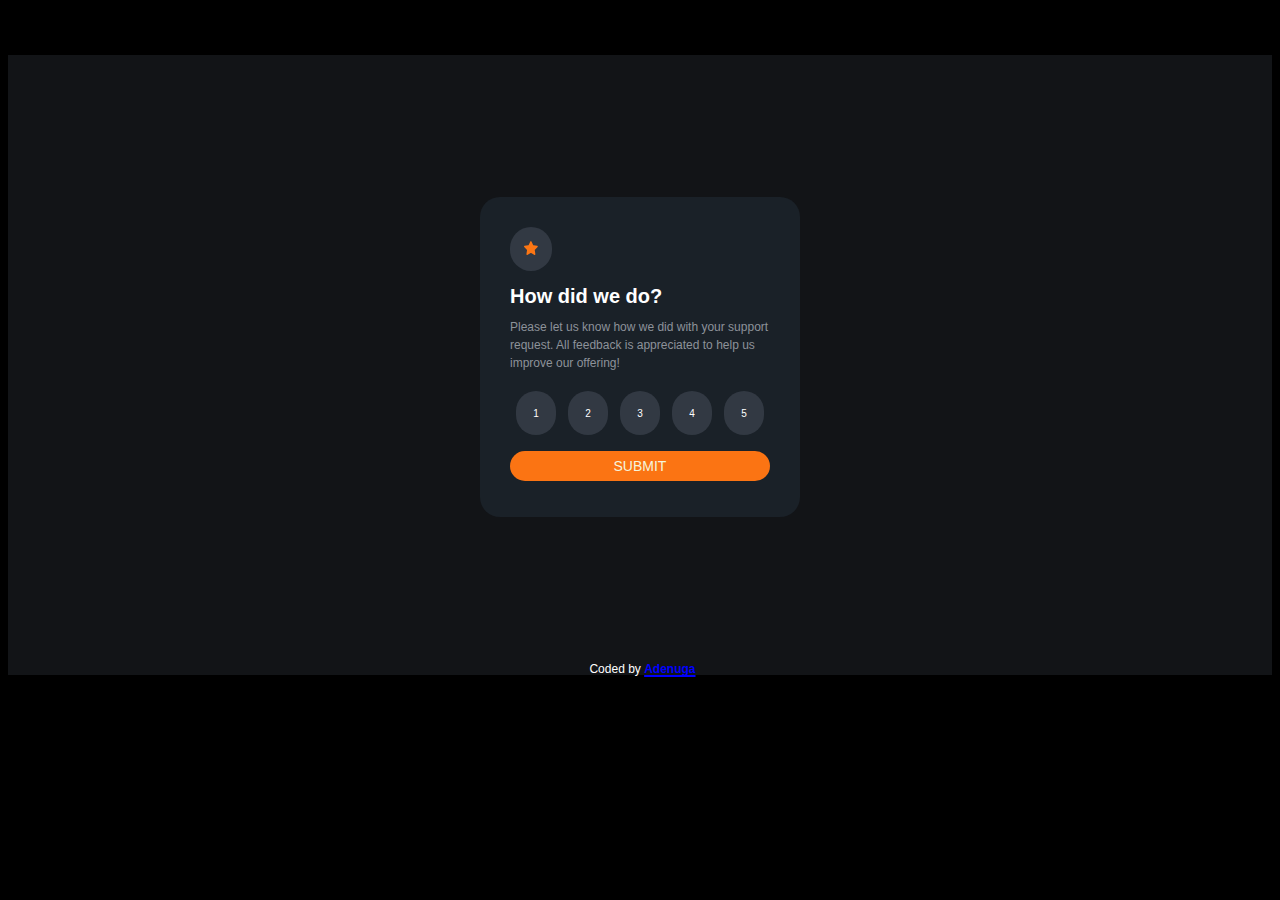
<file: index.html>
<!DOCTYPE html>
<html lang="en">
<head>
    <meta charset="UTF-8">
    <meta http-equiv="X-UA-Compatible" content="IE=edge">
    <meta name="viewport" content="width=device-width, initial-scale=1.0">
    <link rel="stylesheet" href="styles.css">
    <title>Document</title>
</head>
<body>
     <main>
        <div id="div1">
            <div id="div2">
                <img src="images/icon-star.svg" alt="star icon" width="7px">
            </div>
            <h1>How did we do?</h1>
            <p>Please let us know how we did with your support request. All feedback is appreciated to help us improve our offering!</p>
            <ul>
                <li>1</li>
                <li>2</li>
                <li>3</li>
                <li>4</li>
                <li>5</li>
            </ul>
            <a href="thankyou.html"><button>SUBMIT</button></a>
        </div>
        <div id="signature">
            Coded by <a href="https://github.com/Adenuga2022" class="gitlink">Adenuga</a>
        </div>
     </main>
</body>
</html>
</file>
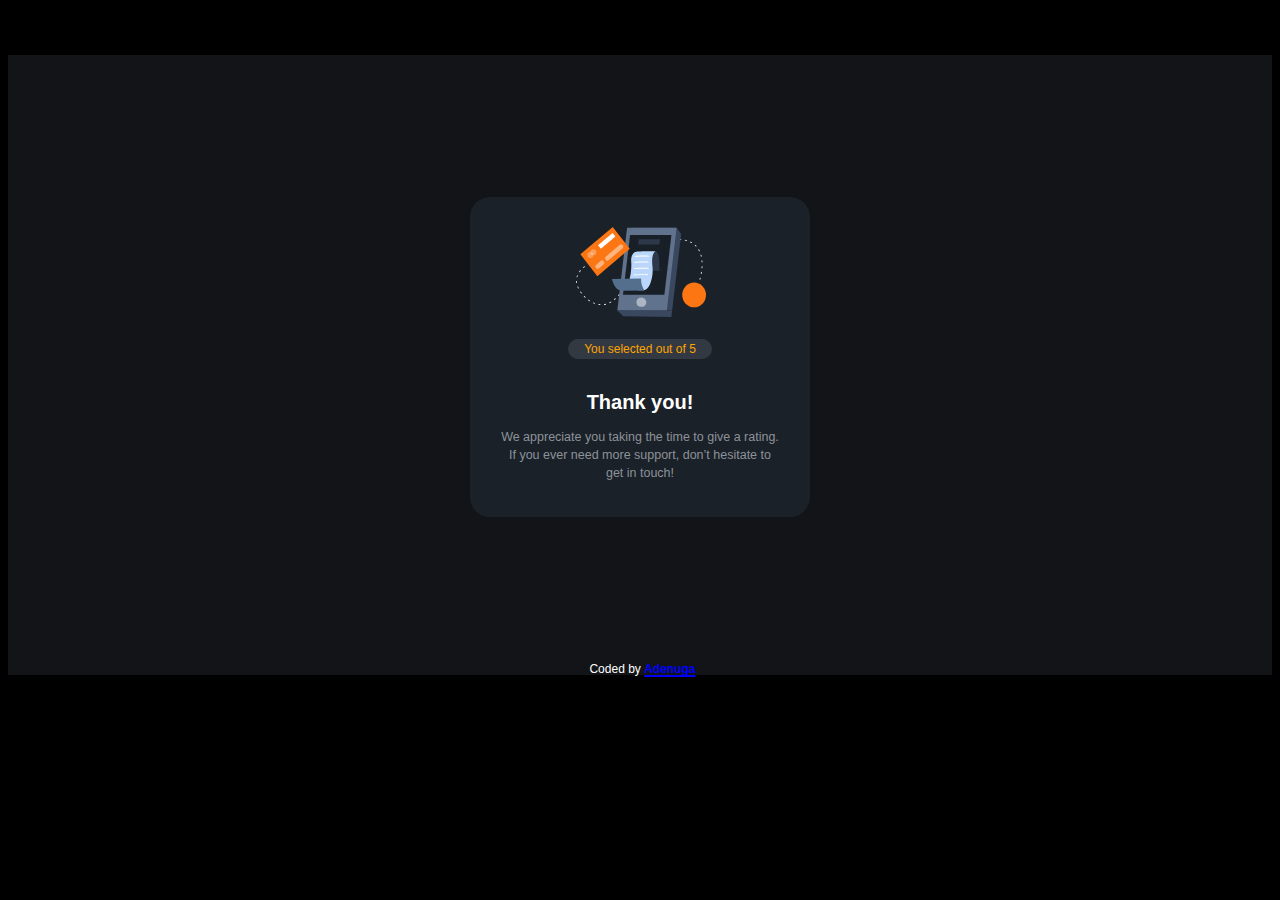
<file: thankyou.html>
<!DOCTYPE html>
<html lang="en">
<head>
    <meta charset="UTF-8">
    <meta http-equiv="X-UA-Compatible" content="IE=edge">
    <meta name="viewport" content="width=device-width, initial-scale=1.0">
    <link rel="stylesheet" href="thankyou.css">
    <title>Thank-You!</title>
</head>
<body>
    <main>
        <div id="div1">
            <img src="images/illustration-thank-you.svg" alt="thank you" width="65px" height="45px">
            <h3>You selected  out of 5</h3>
        <h1>Thank you!</h1>
        <p>We appreciate you taking the time to give a rating.
             If you ever need more support, don’t hesitate to get in touch!</p>
        </div>
        <div id="signature">
            Coded by <a href="https://github.com/Adenuga2022" class="gitlink">Adenuga</a>
        </div>
    </main>
</body>
</html>
</file>
<file: styles.css>
body{
    color: hsl(0, 0%, 100%);
    font-family: sans-serif, verdana;
    font-size: 5px;
    background-color: black;
    overflow-x: hidden;
}
main{
    background-color: hsl(216, 12%, 8%);
    height: 310px;
    margin: 210px auto;
    transform: scale(2);
    max-width: 50%;
}

#div1{
    width: 130px;
    height: 130px;
    background-color: hsl(212, 22%, 13%);
    top: 23%;
    margin: auto;
    position: relative;
    border-radius: 10px;
    padding: 15px;
}
ul{
    display: flex;
    list-style-type: none;
    padding: 0;
}
button{
    background-color: hsl(25, 97%, 53%);
    width: 100%;
    border: 0px;
    color: white;
    font-size: 7px;
    font-weight: 400;
    padding: 4px;
    border-radius: 10px;
    color: beige;
}
button:hover{
    background-color: aliceblue;
    color: orange;
    cursor: pointer;
}
li{
    flex-grow: 1;
    text-align: center;
    background-color: hsl(215, 15%, 23%);
    margin: 3px;
    padding: 8px;
    border-radius: 10px;
}
li:hover{
    background-color: orange;
    cursor: pointer;
}
p{
    font-size: 6px;
    line-height: 1.5em;
    color: hsl(217, 6%, 58%);
}
#div2{
    background-color: hsl(215, 15%, 23%);
    border-radius: 15px;
    padding: 7px;
    display: inline-block;
}
#signature{
    position: absolute;
    bottom: 0px;
    left: 46%;
    font-size: larger;
}
.gitlink{
    color: blue;
    font-weight: bolder;
}

@media screen and (max-width: 355px) {
    #div1{
        transform: scale(0.8);
    }
}

@media screen and (max-width: 428px) {
    #signature{
        position: absolute;
        bottom: 0px;
        left: 35%;
    }

}
</file>
<file: thankyou.css>
main{
    background-color: hsl(216, 12%, 8%);
    height: 310px;
    margin: 210px auto;
    transform: scale(2);
    max-width: 50%;
}
#div1{
    width: 140px;
    height: 130px;
    background-color: hsl(212, 22%, 13%);
    top: 23%;
    margin: auto;
    position: relative;
    border-radius: 10px;
    padding: 15px;
    text-align: center;
}
body{
    color: hsl(0, 0%, 100%);
    font-family: sans-serif, verdana;
    font-size: 5px;
    background-color: black;
    overflow-x: hidden;
}
p{
    font-size: 6px;
    line-height: 1.5em;
    color: hsl(217, 6%, 58%);
}
h3{
    color: orange;
    background-color: hsl(215, 15%, 23%);
    display: inline-block;
    padding: 2px 8px;
    margin: 10px;
    margin-bottom: 9px;
    font-size: 6px;
    font-weight: lighter;
    border-radius: 9px;
}
h1{
    font-weight: 600;
    font-size: 10px;
}
p{
    font-size: 1.25em;
    margin: 0;
}
#signature{
    position: absolute;
    bottom: 0px;
    left: 46%;
    font-size: larger;
}
.gitlink{
    color: blue;
    font-weight: bolder;
}

/* Media queries */

@media screen and (max-width: 355px) {
    #div1{
        transform: scale(0.8);
    }
}

@media screen and (max-width: 428px) {
    #signature{
        position: absolute;
        bottom: 0px;
        left: 35%;
    }

}
</file>
